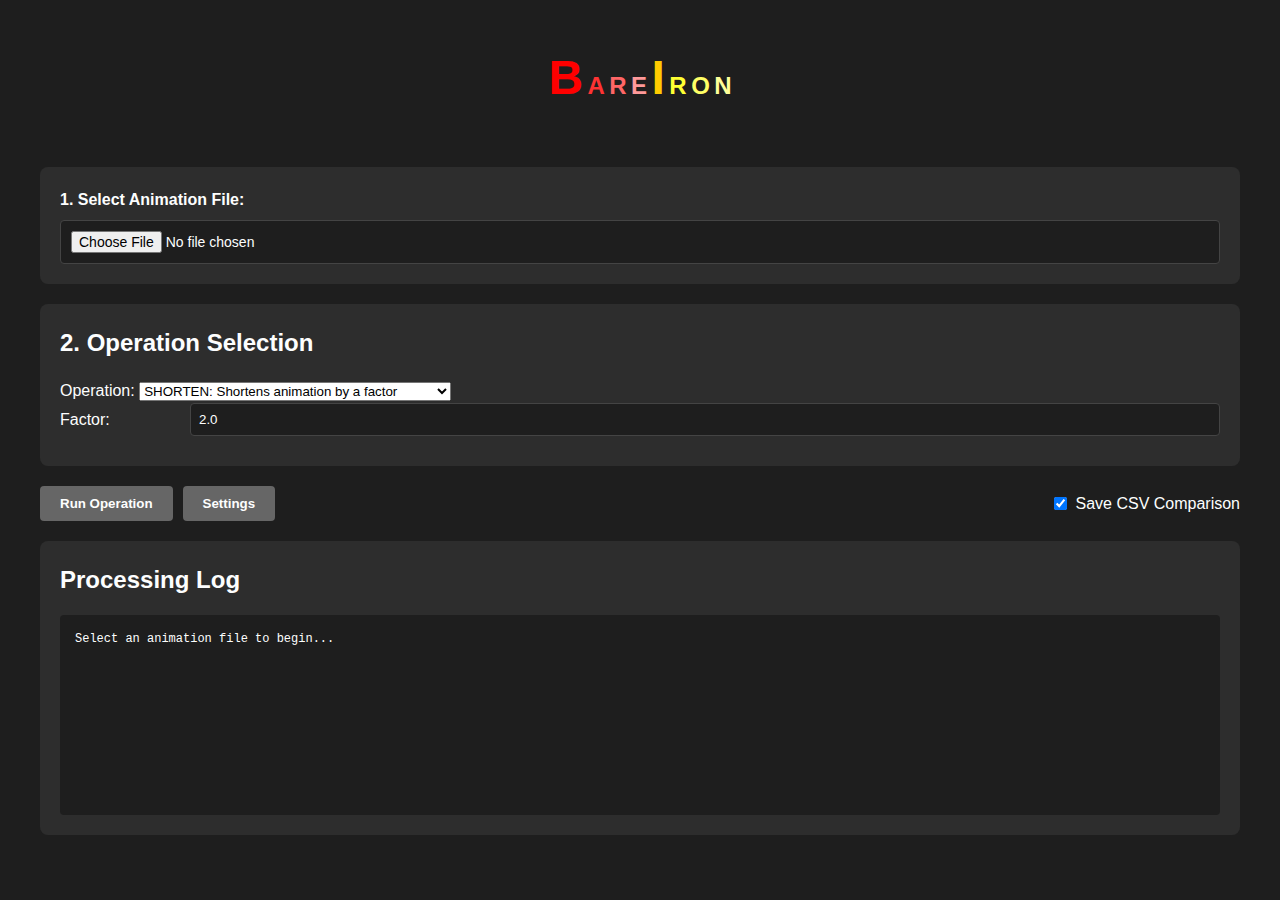
<file: index.html>
<!DOCTYPE html>
<html lang="en">
<head>
    <meta charset="UTF-8">
    <meta name="viewport" content="width=device-width, initial-scale=1.0">
    <title>Animation Modification Tool</title>
    <style>
        :root {
            --bg-charcoal: #1E1E1E;
            --bg-widget: #2D2D2D;
            --text-light: #FDFEFE;
            --primary-orange: #5E44E3;
            --primary-orange-active: #4A35B3;
            --red-button: #C0392B;
            --red-button-active: #A93226;
            --selection-blue: #3498DB;
            --success-green: #27AE60;
            --warning-orange: #F39C12;
        }

        * {
            margin: 0;
            padding: 0;
            box-sizing: border-box;
        }

        body {
            background-color: var(--bg-charcoal);
            color: var(--text-light);
            font-family: 'Helvetica', Arial, sans-serif;
            line-height: 1.6;
            padding: 20px;
        }

        .container {
            max-width: 1200px;
            margin: 0 auto;
        }

        /* Title */
        .title-container {
            text-align: center;
            margin-bottom: 30px;
            padding: 20px 0;
        }

        .title-char {
            font-family: 'Impact', sans-serif;
            font-weight: bold;
            display: inline-block;
        }

        .title-char.large {
            font-size: 48px;
        }

        .title-char.small {
            font-size: 24px;
        }

        /* File Info */
        .file-info {
            background: var(--bg-widget);
            padding: 15px;
            border-radius: 8px;
            margin-bottom: 15px;
            border-left: 4px solid var(--selection-blue);
        }

        .file-info h3 {
            margin-bottom: 10px;
            color: var(--selection-blue);
        }

        .info-grid {
            display: grid;
            grid-template-columns: repeat(auto-fit, minmax(200px, 1fr));
            gap: 10px;
        }

        .info-item {
            display: flex;
            justify-content: space-between;
            padding: 5px 0;
            border-bottom: 1px solid #444;
        }

        .info-label {
            font-weight: bold;
            color: #999;
        }

        .info-value {
            color: var(--text-light);
        }

        /* Input Groups */
        .input-group {
            background: var(--bg-widget);
            padding: 20px;
            border-radius: 8px;
            margin-bottom: 20px;
        }

        .input-group label {
            display: block;
            margin-bottom: 8px;
            font-weight: bold;
        }

        .input-group input[type="file"],
        .input-group select {
            width: 100%;
            padding: 10px;
            background: var(--bg-charcoal);
            border: 1px solid #444;
            border-radius: 4px;
            color: var(--text-light);
            font-size: 14px;
        }

        /* Controls Panel */
        .controls-panel {
            background: var(--bg-widget);
            padding: 20px;
            border-radius: 8px;
            margin-bottom: 20px;
        }

        .controls-panel h2 {
            margin-bottom: 15px;
            color: var(--text-light);
        }

        .param-row {
            display: flex;
            gap: 10px;
            margin-bottom: 10px;
            align-items: center;
        }

        .param-row label {
            min-width: 120px;
        }

        .param-row input,
        .param-row select {
            flex: 1;
            padding: 8px;
            background: var(--bg-charcoal);
            border: 1px solid #444;
            border-radius: 4px;
            color: var(--text-light);
        }

        /* Special Panels */
        .special-panel {
            background: var(--bg-widget);
            padding: 15px;
            border-radius: 8px;
            margin-bottom: 20px;
            border-left: 4px solid var(--primary-orange);
        }

        .file-pair {
            display: grid;
            grid-template-columns: 1fr 1fr;
            gap: 15px;
            margin-bottom: 15px;
        }

        .file-input {
            display: flex;
            flex-direction: column;
            gap: 5px;
        }

        .bone-list {
            max-height: 200px;
            overflow-y: auto;
            background: var(--bg-charcoal);
            padding: 10px;
            border-radius: 4px;
            margin-top: 10px;
        }

        .bone-item {
            padding: 5px;
            border-bottom: 1px solid #444;
        }

        /* Action Buttons */
        .action-buttons {
            display: flex;
            gap: 10px;
            margin-bottom: 20px;
            align-items: center;
        }

        button {
            padding: 10px 20px;
            border: none;
            border-radius: 4px;
            cursor: pointer;
            font-weight: bold;
            transition: background-color 0.3s;
        }

        .btn-primary {
            background: var(--primary-orange);
            color: var(--text-light);
        }

        .btn-primary:hover:not(:disabled) {
            background: var(--primary-orange-active);
        }

        .btn-primary:disabled {
            background: #666;
            cursor: not-allowed;
        }

        .btn-secondary {
            background: #666;
            color: var(--text-light);
        }

        .checkbox-label {
            display: flex;
            align-items: center;
            gap: 8px;
            margin-left: auto;
        }

        /* Progress Bar */
        .progress-bar {
            width: 100%;
            height: 4px;
            background: #444;
            border-radius: 2px;
            margin: 10px 0;
            overflow: hidden;
        }

        .progress-fill {
            height: 100%;
            background: var(--primary-orange);
            width: 0%;
            transition: width 0.3s ease;
        }

        /* Log Area */
        .log-area {
            background: var(--bg-widget);
            padding: 20px;
            border-radius: 8px;
        }

        .log-area h2 {
            margin-bottom: 15px;
        }

        #outputLog {
            background: var(--bg-charcoal);
            padding: 15px;
            border-radius: 4px;
            min-height: 200px;
            max-height: 400px;
            overflow-y: auto;
            font-family: 'Courier New', monospace;
            font-size: 12px;
            white-space: pre-wrap;
        }

        .log-success {
            color: var(--success-green);
        }

        .log-error {
            color: var(--red-button);
        }

        .log-warning {
            color: var(--warning-orange);
        }

        .log-info {
            color: var(--selection-blue);
        }

        /* Modal */
        .modal {
            display: none;
            position: fixed;
            top: 0;
            left: 0;
            width: 100%;
            height: 100%;
            background: rgba(0,0,0,0.8);
            z-index: 1000;
        }

        .modal-content {
            position: absolute;
            top: 50%;
            left: 50%;
            transform: translate(-50%, -50%);
            background: var(--bg-widget);
            padding: 30px;
            border-radius: 8px;
            min-width: 400px;
        }

        .setting-group {
            margin-bottom: 15px;
        }

        .modal-buttons {
            display: flex;
            gap: 10px;
            justify-content: flex-end;
            margin-top: 20px;
        }

        .note {
            font-size: 12px;
            color: #999;
            font-style: italic;
            margin-top: 10px;
        }

        .bone-controls {
            margin-bottom: 10px;
        }

        .bone-controls button {
            padding: 5px 10px;
            margin-right: 5px;
            font-size: 12px;
        }

        .splicer-frame-info {
            font-size: 11px;
            color: #999;
            margin-top: 2px;
        }
    </style>
</head>
<body>
    <div class="container">
        <!-- Gradient Title -->
        <div class="title-container">
            <span class="title-char large" style="color: #ff0000;">B</span>
            <span class="title-char small" style="color: #ff3333;">A</span>
            <span class="title-char small" style="color: #ff6666;">R</span>
            <span class="title-char small" style="color: #ff9999;">E</span>
            <span class="title-char large" style="color: #ffcc00;">I</span>
            <span class="title-char small" style="color: #ffff33;">R</span>
            <span class="title-char small" style="color: #ffff66;">O</span>
            <span class="title-char small" style="color: #ffff99;">N</span>
        </div>

        <!-- File Selection -->
        <div class="input-group">
            <label for="inputFile">1. Select Animation File:</label>
            <input type="file" id="inputFile" accept=".bytes,.txt">
        </div>

        <!-- File Information Display -->
        <div id="fileInfo" class="file-info" style="display: none;">
            <h3>📁 File Information</h3>
            <div class="info-grid">
                <div class="info-item">
                    <span class="info-label">Filename:</span>
                    <span class="info-value" id="infoFilename">-</span>
                </div>
                <div class="info-item">
                    <span class="info-label">File Size:</span>
                    <span class="info-value" id="infoSize">-</span>
                </div>
                <div class="info-item">
                    <span class="info-label">Frames:</span>
                    <span class="info-value" id="infoFrames">-</span>
                </div>
                <div class="info-item">
                    <span class="info-label">Bones:</span>
                    <span class="info-value" id="infoBones">-</span>
                </div>
                <div class="info-item">
                    <span class="info-label">Bone IDs:</span>
                    <span class="info-value" id="infoBoneIds">-</span>
                </div>
                <div class="info-item">
                    <span class="info-label">Data Size:</span>
                    <span class="info-value" id="infoDataSize">-</span>
                </div>
            </div>
        </div>

        <!-- Operation Selection -->
        <div class="controls-panel">
            <h2>2. Operation Selection</h2>
            <label for="operationSelect">Operation:</label>
            <select id="operationSelect">
                <option value="SHORTEN">SHORTEN: Shortens animation by a factor</option>
                <option value="LENGTHEN">LENGTHEN: Lengthens animation by a factor</option>
                <option value="EXTRACT_CSV">EXTRACT_CSV: Extracts animation data to CSV</option>
                <option value="SPLICER">SPLICER: Splices two animations</option>
                <option value="DASH">DASH: Applies dash effect</option>
                <option value="BIRTH_LOCATION">BIRTH_LOCATION: Birth location offset</option>
                <option value="X_DOUBLE">X_DOUBLE: Doubles X-axis values</option>
                <option value="TRIMMER">TRIMMER: Removes frame range</option>
                <option value="AXIS_ADDER">AXIS_ADDER: Adds values to axis</option>
                <option value="AXIS_SCALER">AXIS_SCALER: Scales bone coordinates</option>
            </select>

            <!-- Dynamic Parameters -->
            <div id="paramsContainer"></div>
        </div>

        <!-- Splicer Section -->
        <div id="splicerSection" class="special-panel" style="display: none;">
            <h3>SPLICER Parameters</h3>
            <div class="file-pair">
                <div class="file-input">
                    <label>File 1:</label>
                    <input type="file" id="splicerFile1" accept=".bytes,.txt">
                    <div class="splicer-frame-info" id="splicerFile1Info"></div>
                    <input type="text" id="splicerRange1" placeholder="1-10" value="1-10">
                </div>
                <div class="file-input">
                    <label>File 2:</label>
                    <input type="file" id="splicerFile2" accept=".bytes,.txt">
                    <div class="splicer-frame-info" id="splicerFile2Info"></div>
                    <input type="text" id="splicerRange2" placeholder="1-10" value="1-10">
                </div>
            </div>
            <p class="note">Files must have identical bone structures</p>
        </div>

        <!-- Bone Selection -->
        <div id="boneSelectionSection" class="special-panel" style="display: none;">
            <h3>Bone Selection</h3>
            <div class="bone-controls">
                <button id="selectAllBones" class="btn-secondary">Select All</button>
                <button id="deselectAllBones" class="btn-secondary">Deselect All</button>
            </div>
            <div id="boneList" class="bone-list"></div>
        </div>

        <!-- Action Buttons -->
        <div class="action-buttons">
            <button id="runButton" class="btn-primary" disabled>Run Operation</button>
            <button id="settingsButton" class="btn-secondary">Settings</button>
            <label class="checkbox-label">
                <input type="checkbox" id="saveCSV" checked>
                Save CSV Comparison
            </label>
        </div>

        <!-- Progress Bar -->
        <div class="progress-bar" style="display: none;" id="progressContainer">
            <div class="progress-fill" id="progressFill"></div>
        </div>

        <!-- Log Output -->
        <div class="log-area">
            <h2>Processing Log</h2>
            <pre id="outputLog">Select an animation file to begin...</pre>
        </div>
    </div>

    <!-- Settings Modal -->
    <div id="settingsModal" class="modal">
        <div class="modal-content">
            <h2>Settings</h2>
            <div class="setting-group">
                <label>Export Format:</label>
                <select id="exportExt">
                    <option value=".bytes">.bytes</option>
                    <option value=".txt">.txt</option>
                </select>
            </div>
            <div class="modal-buttons">
                <button id="saveSettings" class="btn-primary">Save</button>
                <button id="cancelSettings" class="btn-secondary">Cancel</button>
            </div>
        </div>
    </div>

    <script>
        // Bone mapping
        const BONE_MAP = {
            0: "pelvis", 1: "stomach", 2: "chest", 3: "neck", 4: "head", 5: "hair", 6: "hair1",
            7: "zero_joint_hand_l", 8: "clavicle_l", 9: "arm_l", 10: "forearm_l",
            11: "forearm_twist_l", 12: "hand_l", 13: "weapon_l", 14: "f_big1_l", 15: "f_big2_l", 16: "f_big3_l",
            17: "f_main1_l", 18: "f_main2_l", 19: "f_main3_l", 20: "f_pointer1_l", 21: "f_pointer2_l", 22: "f_pointer3_l",
            23: "scapular_l", 24: "chest_l", 25: "zero_joint_hand_r", 26: "clavicle_r", 27: "arm_r", 28: "forearm_r",
            29: "forearm_twist_r", 30: "hand_r", 31: "weapons_r", 32: "f_big1_r", 33: "f_big2_r", 34: "f_big3_r",
            35: "f_main1_r", 36: "f_main2_r", 37: "f_main3_r", 38: "f_pointer1_r", 39: "f_pointer2_r", 40: "f_pointer3_r",
            41: "scapular_r", 42: "chest_r", 43: "zero_joint_pelvis_l", 44: "thigh_l", 45: "calf_l", 46: "foot_l",
            47: "toe_l", 48: "back_l", 49: "chest_h_49", 50: "stomach_h_50",
            51: "zero_joint_pelvis_r", 52: "thigh_r", 53: "calf_r", 54: "foot_r", 55: "toe_r", 56: "back_r",
            57: "biceps_twist_l", 58: "biceps_twist_r", 59: "thigh_twist_l", 60: "thigh_twist_r",
            61: "foot_r_extra", 62: "toe_r_extra", 63: "weapon_r_extra", 64: "weapon_l_extra", 65: "root_extra",
        };

        const EXPECTED_HEADER = 457546134634734n;

        // Animation Processor
        class AnimationProcessor {
            constructor() {
                this.logElement = document.getElementById('outputLog');
            }

            log(message, type = 'info') {
                const timestamp = new Date().toLocaleTimeString();
                const styledMessage = `[${timestamp}] <span class="log-${type}">${message}</span>`;
                this.logElement.innerHTML += styledMessage + '\n';
                this.logElement.scrollTop = this.logElement.scrollHeight;
            }

            clearLog() {
                this.logElement.textContent = '';
            }

            updateProgress(percent) {
                const progressFill = document.getElementById('progressFill');
                const progressContainer = document.getElementById('progressContainer');
                
                if (percent > 0) {
                    progressContainer.style.display = 'block';
                    progressFill.style.width = percent + '%';
                } else {
                    progressContainer.style.display = 'none';
                }
            }

            formatFileSize(bytes) {
                if (bytes === 0) return '0 Bytes';
                const k = 1024;
                const sizes = ['Bytes', 'KB', 'MB', 'GB'];
                const i = Math.floor(Math.log(bytes) / Math.log(k));
                return parseFloat((bytes / Math.pow(k, i)).toFixed(2)) + ' ' + sizes[i];
            }

            // Core parsing function
            parseHeaderMetadata(dataView) {
                let offset = 0;

                // Read header
                if (dataView.byteLength < 8) return null;
                const header = dataView.getBigUint64(offset, true);
                offset += 8;

                if (header !== EXPECTED_HEADER) {
                    this.log('Warning: Unexpected file header', 'warning');
                }

                // Read garbage size
                if (dataView.byteLength < offset + 2) return null;
                const garbageSize = dataView.getInt16(offset, true);
                offset += 2;

                // Skip garbage data
                const garbageDataSize = garbageSize * 8;
                if (dataView.byteLength < offset + garbageDataSize) return null;
                offset += garbageDataSize;

                // Read frame count
                if (dataView.byteLength < offset + 4) return null;
                const framesLength = dataView.getInt32(offset, true);
                offset += 4;

                // Read bone count
                if (dataView.byteLength < offset + 4) return null;
                const boneIdsLength = dataView.getInt32(offset, true);
                offset += 4;

                // Read bone IDs
                if (dataView.byteLength < offset + boneIdsLength * 2) return null;
                const boneIds = [];
                for (let i = 0; i < boneIdsLength; i++) {
                    boneIds.push(dataView.getInt16(offset, true));
                    offset += 2;
                }

                return {
                    header,
                    framesLength,
                    boneIds,
                    boneIdsLength,
                    garbageSize,
                    dataOffset: offset,
                    totalSize: dataView.byteLength
                };
            }

            parseAnimationData(arrayBuffer, filename) {
                try {
                    const dataView = new DataView(arrayBuffer);
                    const metadata = this.parseHeaderMetadata(dataView);
                    
                    if (!metadata) {
                        this.log('✗ Error: Invalid file format or corrupted data', 'error');
                        return null;
                    }

                    this.log(`✓ File parsed successfully: ${filename}`, 'success');
                    this.log(`• Frames: ${metadata.framesLength}`, 'info');
                    this.log(`• Bones: ${metadata.boneIdsLength}`, 'info');
                    this.log(`• Bone IDs: [${metadata.boneIds.join(', ')}]`, 'info');

                    return {
                        ...metadata,
                        arrayBuffer,
                        dataView
                    };

                } catch (error) {
                    this.log(`✗ Error parsing animation data: ${error}`, 'error');
                    return null;
                }
            }

            // Float16 conversion functions
            readFloat16(dataView, offset) {
                const uint16 = dataView.getUint16(offset, true);
                return this.float16ToFloat32(uint16);
            }

            writeFloat16(dataView, offset, value) {
                const uint16 = this.float32ToFloat16(value);
                dataView.setUint16(offset, uint16, true);
            }

            float16ToFloat32(uint16) {
                const sign = (uint16 & 0x8000) ? -1 : 1;
                const exponent = (uint16 & 0x7C00) >> 10;
                const fraction = uint16 & 0x03FF;

                if (exponent === 0) {
                    return sign * Math.pow(2, -14) * (fraction / 1024);
                } else if (exponent === 0x1F) {
                    return fraction ? NaN : sign * Infinity;
                }

                return sign * Math.pow(2, exponent - 15) * (1 + fraction / 1024);
            }

            float32ToFloat16(value) {
                const float32 = new Float32Array([value]);
                const uint32 = new Uint32Array(float32.buffer)[0];
                
                const sign = (uint32 >> 31) & 0x1;
                let exponent = ((uint32 >> 23) & 0xFF) - 127;
                const fraction = (uint32 >> 13) & 0x3FF;

                // Handle edge cases
                if (exponent > 15) {
                    return (sign << 15) | 0x7C00; // Infinity
                }
                if (exponent < -14) {
                    return (sign << 15); // Zero (subnormal becomes zero)
                }

                exponent += 15;
                return (sign << 15) | (exponent << 10) | fraction;
            }

            // Process bone data with modifier
            processBoneData(boneData, modifier = null) {
                if (boneData.length < 12) return null;

                const posX = this.readFloat16(boneData, 0);
                const posY = this.readFloat16(boneData, 2);
                const posZ = this.readFloat16(boneData, 4);

                let newPos = [posX, posY, posZ];
                if (modifier) {
                    newPos = modifier(newPos);
                }

                const newBuffer = new ArrayBuffer(12);
                const newView = new DataView(newBuffer);
                
                this.writeFloat16(newView, 0, newPos[0]);
                this.writeFloat16(newView, 2, newPos[1]);
                this.writeFloat16(newView, 4, newPos[2]);
                
                // Copy rotation data unchanged
                for (let i = 6; i < 12; i++) {
                    newView.setUint8(i, boneData.getUint8(i));
                }

                return newBuffer;
            }

            // Operation implementations
            shortenAnimation(animationData, factorN, factorD) {
                const { framesLength, boneIds, dataView, dataOffset } = animationData;
                const boneCount = boneIds.length;
                const frameSize = boneCount * 12;
                
                let newFramesLength = 0;
                const outputChunks = [];

                this.log(`Shortening: keep ${factorD} of every ${factorN} frames`, 'info');

                for (let frameId = 0; frameId < framesLength; frameId++) {
                    const keepFrame = ((frameId % factorN) < factorD);
                    
                    if (keepFrame) {
                        const frameOffset = dataOffset + (frameId * frameSize);
                        const frameData = dataView.buffer.slice(frameOffset, frameOffset + frameSize);
                        outputChunks.push(frameData);
                        newFramesLength++;
                    }

                    // Update progress
                    if (frameId % 10 === 0) {
                        const progress = (frameId / framesLength) * 80;
                        this.updateProgress(10 + progress);
                    }
                }

                this.updateProgress(90);
                return { newFramesLength, data: this.concatArrayBuffers(outputChunks) };
            }

            lengthenAnimation(animationData, factor) {
                const { framesLength, boneIds, dataView, dataOffset } = animationData;
                const boneCount = boneIds.length;
                const frameSize = boneCount * 12;
                
                const outputChunks = [];

                this.log(`Lengthening: duplicate each frame ${factor} times`, 'info');

                for (let frameId = 0; frameId < framesLength; frameId++) {
                    const frameOffset = dataOffset + (frameId * frameSize);
                    const frameData = dataView.buffer.slice(frameOffset, frameOffset + frameSize);
                    
                    for (let i = 0; i < factor; i++) {
                        outputChunks.push(frameData);
                    }

                    // Update progress
                    if (frameId % 10 === 0) {
                        const progress = (frameId / framesLength) * 80;
                        this.updateProgress(10 + progress);
                    }
                }

                this.updateProgress(90);
                return { newFramesLength: framesLength * factor, data: this.concatArrayBuffers(outputChunks) };
            }

            xDoubleAnimation(animationData) {
                const { framesLength, boneIds, dataView, dataOffset } = animationData;
                const boneCount = boneIds.length;
                const frameSize = boneCount * 12;
                
                const outputChunks = [];

                this.log('Doubling X coordinates for all bones', 'info');

                for (let frameId = 0; frameId < framesLength; frameId++) {
                    const frameOffset = dataOffset + (frameId * frameSize);
                    const frameBuffer = new ArrayBuffer(frameSize);
                    const frameView = new DataView(frameBuffer);

                    for (let boneIdx = 0; boneIdx < boneCount; boneIdx++) {
                        const boneOffset = frameOffset + (boneIdx * 12);
                        
                        // Double X coordinate
                        const posX = this.readFloat16(dataView, boneOffset) * 2;
                        const posY = this.readFloat16(dataView, boneOffset + 2);
                        const posZ = this.readFloat16(dataView, boneOffset + 4);

                        const boneViewOffset = boneIdx * 12;
                        this.writeFloat16(frameView, boneViewOffset, posX);
                        this.writeFloat16(frameView, boneViewOffset + 2, posY);
                        this.writeFloat16(frameView, boneViewOffset + 4, posZ);

                        // Copy rotation data
                        for (let i = 6; i < 12; i++) {
                            frameView.setUint8(boneViewOffset + i, dataView.getUint8(boneOffset + i));
                        }
                    }

                    outputChunks.push(frameBuffer);

                    // Update progress
                    if (frameId % 10 === 0) {
                        const progress = (frameId / framesLength) * 80;
                        this.updateProgress(10 + progress);
                    }
                }

                this.updateProgress(90);
                return { newFramesLength: framesLength, data: this.concatArrayBuffers(outputChunks) };
            }

            dashAnimation(animationData, offsetFactor, directionSign) {
                const { framesLength, boneIds, dataView, dataOffset } = animationData;
                const boneCount = boneIds.length;
                const frameSize = boneCount * 12;
                const maxFrameIndex = framesLength - 1;
                
                const outputChunks = [];
                const pelvisIndex = boneIds.indexOf(0);

                this.log(`Applying dash: offset=${offsetFactor}, direction=${directionSign > 0 ? 'Towards' : 'Away'}`, 'info');

                for (let frameId = 0; frameId < framesLength; frameId++) {
                    const currentOffset = (maxFrameIndex - frameId) * offsetFactor * directionSign;
                    const frameOffset = dataOffset + (frameId * frameSize);
                    const frameBuffer = new ArrayBuffer(frameSize);
                    const frameView = new DataView(frameBuffer);

                    for (let boneIdx = 0; boneIdx < boneCount; boneIdx++) {
                        const boneOffset = frameOffset + (boneIdx * 12);
                        let posX = this.readFloat16(dataView, boneOffset);
                        let posY = this.readFloat16(dataView, boneOffset + 2);
                        let posZ = this.readFloat16(dataView, boneOffset + 4);

                        // Apply offset only to pelvis (bone ID 0)
                        if (boneIds[boneIdx] === 0) {
                            posX += currentOffset;
                        }

                        const boneViewOffset = boneIdx * 12;
                        this.writeFloat16(frameView, boneViewOffset, posX);
                        this.writeFloat16(frameView, boneViewOffset + 2, posY);
                        this.writeFloat16(frameView, boneViewOffset + 4, posZ);

                        // Copy rotation data
                        for (let i = 6; i < 12; i++) {
                            frameView.setUint8(boneViewOffset + i, dataView.getUint8(boneOffset + i));
                        }
                    }

                    outputChunks.push(frameBuffer);

                    // Update progress
                    if (frameId % 10 === 0) {
                        const progress = (frameId / framesLength) * 80;
                        this.updateProgress(10 + progress);
                    }
                }

                this.updateProgress(90);
                return { newFramesLength: framesLength, data: this.concatArrayBuffers(outputChunks) };
            }

            birthLocationAnimation(animationData, totalOffset, directionSign) {
                const { framesLength, boneIds, dataView, dataOffset } = animationData;
                const boneCount = boneIds.length;
                const frameSize = boneCount * 12;
                const RAMP_UP_DURATION = 30;
                const effectiveRampFrames = Math.min(RAMP_UP_DURATION, framesLength);
                const lerpDivisor = effectiveRampFrames > 1 ? effectiveRampFrames - 1 : 1;
                const finalSignedOffset = totalOffset * directionSign;
                
                // Get initial pelvis X
                const pelvisIndex = boneIds.indexOf(0);
                const initialPelvisX = pelvisIndex >= 0 ? 
                    this.readFloat16(dataView, dataOffset + (pelvisIndex * 12)) : 0;

                const outputChunks = [];

                this.log(`Birth location: total offset=${totalOffset}, direction=${directionSign > 0 ? 'Towards' : 'Away'}`, 'info');

                for (let frameId = 0; frameId < framesLength; frameId++) {
                    let currentOffset = 0.0;
                    if (frameId < effectiveRampFrames) {
                        const t = frameId / lerpDivisor;
                        currentOffset = finalSignedOffset * t;
                    } else {
                        currentOffset = finalSignedOffset;
                    }

                    const frameOffset = dataOffset + (frameId * frameSize);
                    const frameBuffer = new ArrayBuffer(frameSize);
                    const frameView = new DataView(frameBuffer);

                    for (let boneIdx = 0; boneIdx < boneCount; boneIdx++) {
                        const boneOffset = frameOffset + (boneIdx * 12);
                        let posX = this.readFloat16(dataView, boneOffset);
                        let posY = this.readFloat16(dataView, boneOffset + 2);
                        let posZ = this.readFloat16(dataView, boneOffset + 4);

                        // Apply to pelvis only
                        if (boneIds[boneIdx] === 0) {
                            posX = initialPelvisX + currentOffset;
                        }

                        const boneViewOffset = boneIdx * 12;
                        this.writeFloat16(frameView, boneViewOffset, posX);
                        this.writeFloat16(frameView, boneViewOffset + 2, posY);
                        this.writeFloat16(frameView, boneViewOffset + 4, posZ);

                        // Copy rotation data
                        for (let i = 6; i < 12; i++) {
                            frameView.setUint8(boneViewOffset + i, dataView.getUint8(boneOffset + i));
                        }
                    }

                    outputChunks.push(frameBuffer);

                    // Update progress
                    if (frameId % 10 === 0) {
                        const progress = (frameId / framesLength) * 80;
                        this.updateProgress(10 + progress);
                    }
                }

                this.updateProgress(90);
                return { newFramesLength: framesLength, data: this.concatArrayBuffers(outputChunks) };
            }

            trimmerAnimation(animationData, startFrame, endFrame) {
                const { framesLength, boneIds, dataView, dataOffset } = animationData;
                const boneCount = boneIds.length;
                const frameSize = boneCount * 12;
                
                let newFramesLength = 0;
                const outputChunks = [];

                this.log(`Trimming: removing frames ${startFrame + 1} to ${endFrame + 1}`, 'info');

                for (let frameId = 0; frameId < framesLength; frameId++) {
                    if (frameId >= startFrame && frameId <= endFrame) {
                        continue;
                    }

                    const frameOffset = dataOffset + (frameId * frameSize);
                    const frameData = dataView.buffer.slice(frameOffset, frameOffset + frameSize);
                    outputChunks.push(frameData);
                    newFramesLength++;

                    // Update progress
                    if (frameId % 10 === 0) {
                        const progress = (frameId / framesLength) * 80;
                        this.updateProgress(10 + progress);
                    }
                }

                this.updateProgress(90);
                return { newFramesLength, data: this.concatArrayBuffers(outputChunks) };
            }

            axisAdderAnimation(animationData, xOffset, yOffset, zOffset, boneId) {
                const { framesLength, boneIds, dataView, dataOffset } = animationData;
                const boneCount = boneIds.length;
                const frameSize = boneCount * 12;
                
                const outputChunks = [];

                this.log(`Axis adder: X=${xOffset}, Y=${yOffset}, Z=${zOffset}, Bone=${boneId}`, 'info');

                for (let frameId = 0; frameId < framesLength; frameId++) {
                    const frameOffset = dataOffset + (frameId * frameSize);
                    const frameBuffer = new ArrayBuffer(frameSize);
                    const frameView = new DataView(frameBuffer);

                    for (let boneIdx = 0; boneIdx < boneCount; boneIdx++) {
                        const boneOffset = frameOffset + (boneIdx * 12);
                        let posX = this.readFloat16(dataView, boneOffset);
                        let posY = this.readFloat16(dataView, boneOffset + 2);
                        let posZ = this.readFloat16(dataView, boneOffset + 4);

                        // Apply if bone matches or if boneId is -1 (all bones)
                        if (boneId === -1 || boneIds[boneIdx] === parseInt(boneId)) {
                            posX += parseFloat(xOffset);
                            posY += parseFloat(yOffset);
                            posZ += parseFloat(zOffset);
                        }

                        const boneViewOffset = boneIdx * 12;
                        this.writeFloat16(frameView, boneViewOffset, posX);
                        this.writeFloat16(frameView, boneViewOffset + 2, posY);
                        this.writeFloat16(frameView, boneViewOffset + 4, posZ);

                        // Copy rotation data
                        for (let i = 6; i < 12; i++) {
                            frameView.setUint8(boneViewOffset + i, dataView.getUint8(boneOffset + i));
                        }
                    }

                    outputChunks.push(frameBuffer);

                    // Update progress
                    if (frameId % 10 === 0) {
                        const progress = (frameId / framesLength) * 80;
                        this.updateProgress(10 + progress);
                    }
                }

                this.updateProgress(90);
                return { newFramesLength: framesLength, data: this.concatArrayBuffers(outputChunks) };
            }

            axisScalerAnimation(animationData, scaleFactor, targetBoneIds) {
                const { framesLength, boneIds, dataView, dataOffset } = animationData;
                const boneCount = boneIds.length;
                const frameSize = boneCount * 12;
                const PROGRESSIVE_FRAMES = 10;
                const progressiveFrames = Math.min(PROGRESSIVE_FRAMES, framesLength);
                
                // Calculate progressive scale factors
                const progressiveFactors = [];
                for (let frameIdx = 0; frameIdx < framesLength; frameIdx++) {
                    if (frameIdx < progressiveFrames && progressiveFrames > 1) {
                        const t = frameIdx / (progressiveFrames - 1);
                        progressiveFactors.push(1.0 + (scaleFactor - 1.0) * t);
                    } else {
                        progressiveFactors.push(scaleFactor);
                    }
                }

                const outputChunks = [];

                this.log(`Axis scaler: factor=${scaleFactor}, bones=${targetBoneIds.length > 0 ? targetBoneIds.join(',') : 'all'}`, 'info');

                for (let frameId = 0; frameId < framesLength; frameId++) {
                    const currentScale = progressiveFactors[frameId];
                    const frameOffset = dataOffset + (frameId * frameSize);
                    const frameBuffer = new ArrayBuffer(frameSize);
                    const frameView = new DataView(frameBuffer);

                    for (let boneIdx = 0; boneIdx < boneCount; boneIdx++) {
                        const boneOffset = frameOffset + (boneIdx * 12);
                        let posX = this.readFloat16(dataView, boneOffset);
                        let posY = this.readFloat16(dataView, boneOffset + 2);
                        let posZ = this.readFloat16(dataView, boneOffset + 4);

                        // Apply scaling if bone is in target list or if list is empty (all bones)
                        if (targetBoneIds.length === 0 || targetBoneIds.includes(boneIds[boneIdx])) {
                            posX *= currentScale;
                            posY *= currentScale;
                            posZ *= currentScale;
                        }

                        const boneViewOffset = boneIdx * 12;
                        this.writeFloat16(frameView, boneViewOffset, posX);
                        this.writeFloat16(frameView, boneViewOffset + 2, posY);
                        this.writeFloat16(frameView, boneViewOffset + 4, posZ);

                        // Copy rotation data
                        for (let i = 6; i < 12; i++) {
                            frameView.setUint8(boneViewOffset + i, dataView.getUint8(boneOffset + i));
                        }
                    }

                    outputChunks.push(frameBuffer);

                    // Update progress
                    if (frameId % 10 === 0) {
                        const progress = (frameId / framesLength) * 80;
                        this.updateProgress(10 + progress);
                    }
                }

                this.updateProgress(90);
                return { newFramesLength: framesLength, data: this.concatArrayBuffers(outputChunks) };
            }

            async splicerAnimation(file1Data, file2Data, range1Str, range2Str) {
                this.log('Starting SPLICER operation...', 'info');
                this.updateProgress(10);

                // Parse both files
                const anim1 = this.parseAnimationData(file1Data, 'File 1');
                const anim2 = this.parseAnimationData(file2Data, 'File 2');
                
                if (!anim1 || !anim2) {
                    this.log('✗ Error: Could not parse one or both files', 'error');
                    return null;
                }

                // Check bone structure compatibility
                const boneSet1 = new Set(anim1.boneIds);
                const boneSet2 = new Set(anim2.boneIds);
                
                if (boneSet1.size !== boneSet2.size || ![...boneSet1].every(bone => boneSet2.has(bone))) {
                    this.log('✗ Error: Bone structures do not match', 'error');
                    this.log(`File 1 bones: [${anim1.boneIds.join(', ')}]`, 'error');
                    this.log(`File 2 bones: [${anim2.boneIds.join(', ')}]`, 'error');
                    return null;
                }

                // Parse ranges
                const [start1, end1] = range1Str.split('-').map(x => parseInt(x) - 1);
                const [start2, end2] = range2Str.split('-').map(x => parseInt(x) - 1);

                if (start1 < 0 || end1 >= anim1.framesLength || start1 > end1) {
                    this.log(`✗ Error: Invalid range for File 1: ${range1Str}`, 'error');
                    return null;
                }
                if (start2 < 0 || end2 >= anim2.framesLength || start2 > end2) {
                    this.log(`✗ Error: Invalid range for File 2: ${range2Str}`, 'error');
                    return null;
                }

                const boneCount = anim1.boneIds.length;
                const frameSize = boneCount * 12;
                const numFrames1 = end1 - start1 + 1;
                const numFrames2 = end2 - start2 + 1;
                const totalFrames = numFrames1 + numFrames2;

                this.log(`Splicing ${numFrames1} frames from File 1 and ${numFrames2} frames from File 2`, 'info');
                this.updateProgress(30);

                // Extract frames from File 1
                const frames1 = [];
                for (let frame = start1; frame <= end1; frame++) {
                    const offset = anim1.dataOffset + (frame * frameSize);
                    frames1.push(anim1.dataView.buffer.slice(offset, offset + frameSize));
                }

                this.updateProgress(60);

                // Extract frames from File 2 (handle bone order differences)
                const frames2 = [];
                const boneOrderDifferent = JSON.stringify(anim1.boneIds) !== JSON.stringify(anim2.boneIds);
                
                if (boneOrderDifferent) {
                    this.log('Note: Bone orders differ, reordering File 2 data', 'warning');
                    // Create mapping from file2 to file1 bone order
                    const boneMapping = anim1.boneIds.map(boneId => anim2.boneIds.indexOf(boneId));
                    
                    for (let frame = start2; frame <= end2; frame++) {
                        const frameBuffer = new ArrayBuffer(frameSize);
                        const frameView = new DataView(frameBuffer);
                        const sourceOffset = anim2.dataOffset + (frame * frameSize);

                        for (let targetIdx = 0; targetIdx < boneCount; targetIdx++) {
                            const sourceIdx = boneMapping[targetIdx];
                            const sourceBoneOffset = sourceOffset + (sourceIdx * 12);
                            const targetBoneOffset = targetIdx * 12;

                            // Copy position and rotation data
                            for (let i = 0; i < 12; i++) {
                                frameView.setUint8(targetBoneOffset + i, anim2.dataView.getUint8(sourceBoneOffset + i));
                            }
                        }
                        frames2.push(frameBuffer);
                    }
                } else {
                    // Same bone order, direct copy
                    for (let frame = start2; frame <= end2; frame++) {
                        const offset = anim2.dataOffset + (frame * frameSize);
                        frames2.push(anim2.dataView.buffer.slice(offset, offset + frameSize));
                    }
                }

                this.updateProgress(90);

                // Combine frames
                const splicedData = this.concatArrayBuffers([...frames1, ...frames2]);

                return {
                    metadata: anim1,
                    newFramesLength: totalFrames,
                    data: splicedData,
                    tag: `SPLICER_${numFrames1}_${numFrames2}`
                };
            }

            // Extract CSV data
            extractCSV(animationData) {
                const { framesLength, boneIds, dataView, dataOffset } = animationData;
                const csvRows = [['frame', 'bone_id', 'bone_name', 'pos_x', 'pos_y', 'pos_z']];

                this.log('Extracting CSV data...', 'info');
                this.updateProgress(10);

                for (let frame = 0; frame < framesLength; frame++) {
                    for (let boneIdx = 0; boneIdx < boneIds.length; boneIdx++) {
                        const boneOffset = dataOffset + (frame * boneIds.length * 12) + (boneIdx * 12);
                        const posX = this.readFloat16(dataView, boneOffset);
                        const posY = this.readFloat16(dataView, boneOffset + 2);
                        const posZ = this.readFloat16(dataView, boneOffset + 4);
                        
                        const boneId = boneIds[boneIdx];
                        const boneName = BONE_MAP[boneId] || `Bone_${boneId}`;
                        
                        csvRows.push([
                            frame + 1,
                            boneId,
                            boneName,
                            posX.toFixed(6),
                            posY.toFixed(6),
                            posZ.toFixed(6)
                        ]);
                    }

                    // Update progress
                    if (frame % 10 === 0) {
                        const progress = 10 + (frame / framesLength * 80);
                        this.updateProgress(progress);
                    }
                }

                this.updateProgress(100);
                this.log(`✓ CSV extraction complete: ${csvRows.length - 1} data rows`, 'success');
                return csvRows;
            }

            // Reconstruct binary file with new frame data
            reconstructBinary(metadata, newFramesLength, frameData) {
                const { dataView, dataOffset, garbageSize } = metadata;
                const headerSize = dataOffset;
                
                // Create new buffer
                const newBuffer = new ArrayBuffer(headerSize + frameData.byteLength);
                const newView = new DataView(newBuffer);

                // Copy original header
                for (let i = 0; i < headerSize; i++) {
                    newView.setUint8(i, dataView.getUint8(i));
                }

                // Update frame count in header (at position after garbage data)
                const framesLengthPosition = 8 + 2 + (garbageSize * 8);
                newView.setInt32(framesLengthPosition, newFramesLength, true);

                // Copy new frame data
                const frameBytes = new Uint8Array(frameData);
                const newBytes = new Uint8Array(newBuffer);
                newBytes.set(frameBytes, headerSize);

                return newBuffer;
            }

            // Utility function to concatenate ArrayBuffers
            concatArrayBuffers(buffers) {
                const totalLength = buffers.reduce((sum, buffer) => sum + buffer.byteLength, 0);
                const result = new Uint8Array(totalLength);
                let offset = 0;
                
                for (const buffer of buffers) {
                    result.set(new Uint8Array(buffer), offset);
                    offset += buffer.byteLength;
                }
                
                return result.buffer;
            }

            // Download file
            downloadFile(data, filename, contentType) {
                try {
                    const blob = new Blob([data], { type: contentType });
                    const url = URL.createObjectURL(blob);
                    const a = document.createElement('a');
                    a.href = url;
                    a.download = filename;
                    document.body.appendChild(a);
                    a.click();
                    document.body.removeChild(a);
                    URL.revokeObjectURL(url);
                    
                    this.log(`✓ Download started: ${filename}`, 'success');
                    return true;
                } catch (error) {
                    this.log(`✗ Download failed: ${error}`, 'error');
                    return false;
                }
            }
        }

        // UI Controller
        class UIController {
            constructor() {
                this.processor = new AnimationProcessor();
                this.currentFile = null;
                this.currentAnimationData = null;
                this.splicerFiles = { file1: null, file2: null };
                this.initEventListeners();
                this.updateParametersUI();
            }

            initEventListeners() {
                // File input
                document.getElementById('inputFile').addEventListener('change', (e) => {
                    this.handleFileSelect(e);
                });

                // Operation selection
                document.getElementById('operationSelect').addEventListener('change', () => {
                    this.updateParametersUI();
                });

                // Run button
                document.getElementById('runButton').addEventListener('click', () => {
                    this.runOperation();
                });

                // Settings
                document.getElementById('settingsButton').addEventListener('click', () => {
                    this.showSettings();
                });

                document.getElementById('saveSettings').addEventListener('click', () => {
                    this.saveSettings();
                });

                document.getElementById('cancelSettings').addEventListener('click', () => {
                    this.hideSettings();
                });

                // Bone selection
                document.getElementById('selectAllBones').addEventListener('click', () => {
                    this.toggleAllBones(true);
                });

                document.getElementById('deselectAllBones').addEventListener('click', () => {
                    this.toggleAllBones(false);
                });

                // Splicer file inputs
                document.getElementById('splicerFile1').addEventListener('change', (e) => {
                    this.handleSplicerFileSelect(e, 'file1');
                });

                document.getElementById('splicerFile2').addEventListener('change', (e) => {
                    this.handleSplicerFileSelect(e, 'file2');
                });
            }

            async handleFileSelect(event) {
                const file = event.target.files[0];
                if (file) {
                    this.currentFile = file;
                    this.processor.log(`📁 File selected: ${file.name}`, 'info');
                    
                    try {
                        const arrayBuffer = await file.arrayBuffer();
                        this.currentAnimationData = this.processor.parseAnimationData(arrayBuffer, file.name);
                        
                        if (this.currentAnimationData) {
                            this.displayFileInfo(file, this.currentAnimationData);
                            document.getElementById('runButton').disabled = false;
                            this.updateBoneList();
                        } else {
                            document.getElementById('runButton').disabled = true;
                        }
                    } catch (error) {
                        this.processor.log(`✗ Error reading file: ${error}`, 'error');
                        document.getElementById('runButton').disabled = true;
                    }
                }
            }

            async handleSplicerFileSelect(event, fileKey) {
                const file = event.target.files[0];
                if (file) {
                    try {
                        const arrayBuffer = await file.arrayBuffer();
                        const animationData = this.processor.parseAnimationData(arrayBuffer, file.name);
                        
                        if (animationData) {
                            this.splicerFiles[fileKey] = { file, animationData };
                            const infoElement = document.getElementById(`splicerFile${fileKey.replace('file', '')}Info`);
                            infoElement.textContent = `${animationData.framesLength} frames, ${animationData.boneIdsLength} bones`;
                            
                            // Enable run button if both files are loaded
                            if (this.splicerFiles.file1 && this.splicerFiles.file2) {
                                document.getElementById('runButton').disabled = false;
                            }
                        }
                    } catch (error) {
                        this.processor.log(`✗ Error reading splicer file ${fileKey}: ${error}`, 'error');
                    }
                }
            }

            displayFileInfo(file, animationData) {
                const fileInfo = document.getElementById('fileInfo');
                fileInfo.style.display = 'block';

                document.getElementById('infoFilename').textContent = file.name;
                document.getElementById('infoSize').textContent = this.processor.formatFileSize(file.size);
                document.getElementById('infoFrames').textContent = animationData.framesLength;
                document.getElementById('infoBones').textContent = animationData.boneIdsLength;
                document.getElementById('infoBoneIds').textContent = animationData.boneIds.join(', ');
                document.getElementById('infoDataSize').textContent = this.processor.formatFileSize(
                    animationData.totalSize - animationData.dataOffset
                );
            }

            updateParametersUI() {
                const operation = document.getElementById('operationSelect').value;
                const container = document.getElementById('paramsContainer');
                const splicerSection = document.getElementById('splicerSection');
                const boneSection = document.getElementById('boneSelectionSection');

                container.innerHTML = '';
                splicerSection.style.display = 'none';
                boneSection.style.display = 'none';

                switch (operation) {
                    case 'SHORTEN':
                    case 'LENGTHEN':
                        this.createParamRow(container, 'factor', 'Factor:', '2.0');
                        break;
                    case 'DASH':
                        this.createDashUI(container);
                        break;
                    case 'BIRTH_LOCATION':
                        this.createParamRow(container, 'total_offset', 'Total X Offset:', '200.0');
                        this.createDropdownRow(container, 'direction', 'Direction:', ['Towards', 'Away']);
                        break;
                    case 'SPLICER':
                        splicerSection.style.display = 'block';
                        document.getElementById('runButton').disabled = !(this.splicerFiles.file1 && this.splicerFiles.file2);
                        break;
                    case 'TRIMMER':
                        const frameCount = this.currentAnimationData ? this.currentAnimationData.framesLength : '?';
                        this.createParamRow(container, 'range', `Remove frames (1-${frameCount}):`, '1-10');
                        break;
                    case 'AXIS_ADDER':
                        this.createParamRow(container, 'x_offset', 'X Offset:', '0.0');
                        this.createParamRow(container, 'y_offset', 'Y Offset:', '0.0');
                        this.createParamRow(container, 'z_offset', 'Z Offset:', '0.0');
                        this.createParamRow(container, 'bone_id', 'Bone ID (-1 for all):', '-1');
                        break;
                    case 'AXIS_SCALER':
                        this.createParamRow(container, 'scale_factor', 'Scale Factor:', '1.5');
                        boneSection.style.display = 'block';
                        break;
                }
            }

            createDashUI(container) {
                // Dash type selection
                const typeRow = document.createElement('div');
                typeRow.className = 'param-row';
                typeRow.innerHTML = `
                    <label>Dash Type:</label>
                    <select id="param_dash_type">
                        <option value="Towards">Towards</option>
                        <option value="Away">Away</option>
                        <option value="Split Dash">Split Dash</option>
                    </select>
                `;
                container.appendChild(typeRow);

                // Dash parameters (will be updated based on type)
                this.dashParamsContainer = document.createElement('div');
                container.appendChild(this.dashParamsContainer);

                // Event listener for dash type changes
                document.getElementById('param_dash_type').addEventListener('change', () => {
                    this.updateDashParamsUI();
                });

                this.updateDashParamsUI();
            }

            updateDashParamsUI() {
                const dashType = document.getElementById('param_dash_type').value;
                this.dashParamsContainer.innerHTML = '';

                if (dashType === 'Split Dash') {
                    this.createParamRow(this.dashParamsContainer, 'order', 'First Dash:', 'Towards');
                    this.createParamRow(this.dashParamsContainer, 'phase1_frames', 'Phase 1 Frames:', '30');
                    this.createParamRow(this.dashParamsContainer, 'p1_offset', 'Phase 1 Offset:', '10.0');
                    this.createParamRow(this.dashParamsContainer, 'p2_offset', 'Phase 2 Offset:', '5.0');
                } else {
                    this.createParamRow(this.dashParamsContainer, 'offset_factor', 'Offset Factor:', '10.0');
                }
            }

            createParamRow(container, id, label, placeholder) {
                const row = document.createElement('div');
                row.className = 'param-row';
                
                const labelEl = document.createElement('label');
                labelEl.textContent = label;
                
                const input = document.createElement('input');
                input.type = 'text';
                input.id = `param_${id}`;
                input.placeholder = placeholder;
                input.value = placeholder;
                
                row.appendChild(labelEl);
                row.appendChild(input);
                container.appendChild(row);
            }

            createDropdownRow(container, id, label, options) {
                const row = document.createElement('div');
                row.className = 'param-row';
                
                const labelEl = document.createElement('label');
                labelEl.textContent = label;
                
                const select = document.createElement('select');
                select.id = `param_${id}`;
                options.forEach(option => {
                    const optionEl = document.createElement('option');
                    optionEl.value = option;
                    optionEl.textContent = option;
                    select.appendChild(optionEl);
                });
                
                row.appendChild(labelEl);
                row.appendChild(select);
                container.appendChild(row);
            }

            updateBoneList() {
                if (!this.currentAnimationData) return;

                const boneList = document.getElementById('boneList');
                boneList.innerHTML = '';
                
                this.currentAnimationData.boneIds.forEach(boneId => {
                    const boneItem = document.createElement('div');
                    boneItem.className = 'bone-item';
                    
                    const checkbox = document.createElement('input');
                    checkbox.type = 'checkbox';
                    checkbox.value = boneId;
                    checkbox.checked = true;
                    checkbox.id = `bone_${boneId}`;
                    
                    const label = document.createElement('label');
                    label.htmlFor = `bone_${boneId}`;
                    label.textContent = `${boneId}: ${BONE_MAP[boneId] || 'Unknown'}`;
                    label.style.marginLeft = '8px';
                    
                    boneItem.appendChild(checkbox);
                    boneItem.appendChild(label);
                    boneList.appendChild(boneItem);
                });
            }

            toggleAllBones(select) {
                const checkboxes = document.querySelectorAll('#boneList input[type="checkbox"]');
                checkboxes.forEach(checkbox => {
                    checkbox.checked = select;
                });
            }

            getSelectedBones() {
                const checkboxes = document.querySelectorAll('#boneList input[type="checkbox"]:checked');
                return Array.from(checkboxes).map(cb => parseInt(cb.value));
            }

            getOperationParams() {
                const operation = document.getElementById('operationSelect').value;
                const params = { operation };
                
                // Get dynamic parameters
                const paramInputs = document.querySelectorAll('#paramsContainer input, #paramsContainer select');
                paramInputs.forEach(input => {
                    const paramName = input.id.replace('param_', '');
                    params[paramName] = input.value;
                });

                // Get splicer parameters if applicable
                if (operation === 'SPLICER') {
                    params.range1 = document.getElementById('splicerRange1').value;
                    params.range2 = document.getElementById('splicerRange2').value;
                }

                return params;
            }

            getDecimationParams(floatFactor) {
                if (floatFactor < 1.0) {
                    this.processor.log('Warning: Factor must be 1.0 or greater. Using 1.0.', 'warning');
                    floatFactor = 1.0;
                }
                
                const inverseRatio = 1.0 / floatFactor;
                const numeratorInv = Math.round(inverseRatio * 10);
                const denominatorInv = 10;

                const commonInv = this.gcd(numeratorInv, denominatorInv);
                const factorD = numeratorInv / commonInv;
                const factorN = denominatorInv / commonInv;

                this.processor.log(`Decimation ratio: ${floatFactor} -> Keep ${factorD} frames out of every ${factorN}`, 'info');
                return { factorN, factorD };
            }

            gcd(a, b) {
                return b === 0 ? a : this.gcd(b, a % b);
            }

            async runOperation() {
                const operation = document.getElementById('operationSelect').value;
                
                if (operation === 'SPLICER') {
                    await this.runSplicerOperation();
                    return;
                }

                if (!this.currentFile || !this.currentAnimationData) {
                    this.processor.log('✗ Error: Please select a valid animation file first.', 'error');
                    return;
                }

                this.processor.clearLog();
                this.processor.log('🚀 Starting operation...', 'info');
                this.processor.updateProgress(5);

                try {
                    const params = this.getOperationParams();
                    const exportExt = document.getElementById('exportExt').value;
                    const saveCSV = document.getElementById('saveCSV').checked;

                    let result;
                    let outputTag;

                    switch (params.operation) {
                        case 'SHORTEN': {
                            const factor = parseFloat(params.factor);
                            const { factorN, factorD } = this.getDecimationParams(factor);
                            result = this.processor.shortenAnimation(this.currentAnimationData, factorN, factorD);
                            outputTag = `SHORTEN_x${factor.toFixed(1).replace('.', '_')}`;
                            break;
                        }
                        case 'LENGTHEN': {
                            const factor = parseInt(params.factor);
                            result = this.processor.lengthenAnimation(this.currentAnimationData, factor);
                            outputTag = `LENGTHEN_x${factor}`;
                            break;
                        }
                        case 'X_DOUBLE':
                            result = this.processor.xDoubleAnimation(this.currentAnimationData);
                            outputTag = 'X_DOUBLE';
                            break;
                        case 'DASH': {
                            const offsetFactor = parseFloat(params.offset_factor);
                            const directionSign = params.dash_type === 'Towards' ? 1 : -1;
                            result = this.processor.dashAnimation(this.currentAnimationData, offsetFactor, directionSign);
                            const directionChar = directionSign > 0 ? 'P' : 'N';
                            outputTag = `DASH_${directionChar}_x${offsetFactor.toFixed(1).replace('.', '_')}`;
                            break;
                        }
                        case 'BIRTH_LOCATION': {
                            const totalOffset = parseFloat(params.total_offset);
                            const directionSign = params.direction === 'Towards' ? 1 : -1;
                            result = this.processor.birthLocationAnimation(this.currentAnimationData, totalOffset, directionSign);
                            const directionChar = directionSign > 0 ? 'P' : 'N';
                            outputTag = `BIRTH_LOC_${directionChar}_x${totalOffset.toFixed(1).replace('.', '_')}`;
                            break;
                        }
                        case 'TRIMMER': {
                            const [start, end] = params.range.split('-').map(x => parseInt(x) - 1);
                            result = this.processor.trimmerAnimation(this.currentAnimationData, start, end);
                            outputTag = 'TRIMMER';
                            break;
                        }
                        case 'AXIS_ADDER': {
                            const xOffset = parseFloat(params.x_offset);
                            const yOffset = parseFloat(params.y_offset);
                            const zOffset = parseFloat(params.z_offset);
                            const boneId = parseInt(params.bone_id);
                            result = this.processor.axisAdderAnimation(this.currentAnimationData, xOffset, yOffset, zOffset, boneId);
                            outputTag = 'AXIS_ADDER';
                            break;
                        }
                        case 'AXIS_SCALER': {
                            const scaleFactor = parseFloat(params.scale_factor);
                            const targetBoneIds = this.getSelectedBones();
                            result = this.processor.axisScalerAnimation(this.currentAnimationData, scaleFactor, targetBoneIds);
                            const boneCountStr = targetBoneIds.length > 0 ? `${targetBoneIds.length}bones` : 'allbones';
                            outputTag = `AXIS_SCALER_x${scaleFactor.toFixed(1).replace('.', '_')}_${boneCountStr}`;
                            break;
                        }
                        case 'EXTRACT_CSV': {
                            const csvData = this.processor.extractCSV(this.currentAnimationData);
                            const csvContent = csvData.map(row => row.join(',')).join('\n');
                            const outputFilename = `${this.currentFile.name.replace(/\.[^/.]+$/, "")}_extracted.csv`;
                            this.processor.downloadFile(csvContent, outputFilename, 'text/csv');
                            this.processor.updateProgress(0);
                            return;
                        }
                        default:
                            this.processor.log(`✗ Operation "${params.operation}" not implemented`, 'error');
                            this.processor.updateProgress(0);
                            return;
                    }

                    this.processor.updateProgress(95);

                    if (result) {
                        // Reconstruct binary file
                        const finalBinary = this.processor.reconstructBinary(
                            this.currentAnimationData, 
                            result.newFramesLength, 
                            result.data
                        );

                        // Download result
                        const outputFilename = `${this.currentFile.name.replace(/\.[^/.]+$/, "")}_${outputTag}${exportExt}`;
                        this.processor.downloadFile(finalBinary, outputFilename, 'application/octet-stream');

                        // Extract CSV if requested
                        if (saveCSV && params.operation !== 'EXTRACT_CSV') {
                            const csvData = this.processor.extractCSV(this.currentAnimationData);
                            const csvContent = csvData.map(row => row.join(',')).join('\n');
                            const csvFilename = `${this.currentFile.name.replace(/\.[^/.]+$/, "")}_${outputTag}.csv`;
                            this.processor.downloadFile(csvContent, csvFilename, 'text/csv');
                        }
                    }

                    this.processor.updateProgress(100);
                    this.processor.log('✅ Operation completed successfully!', 'success');

                } catch (error) {
                    this.processor.log(`✗ Operation failed: ${error}`, 'error');
                    this.processor.updateProgress(0);
                }
            }

            async runSplicerOperation() {
                if (!this.splicerFiles.file1 || !this.splicerFiles.file2) {
                    this.processor.log('✗ Error: Please select both files for SPLICER operation', 'error');
                    return;
                }

                this.processor.clearLog();
                this.processor.log('🚀 Starting SPLICER operation...', 'info');

                try {
                    const params = this.getOperationParams();
                    const exportExt = document.getElementById('exportExt').value;

                    const result = await this.processor.splicerAnimation(
                        this.splicerFiles.file1.animationData.arrayBuffer,
                        this.splicerFiles.file2.animationData.arrayBuffer,
                        params.range1,
                        params.range2
                    );

                    if (result) {
                        const finalBinary = this.processor.reconstructBinary(
                            result.metadata,
                            result.newFramesLength,
                            result.data
                        );

                        const outputFilename = `${this.splicerFiles.file1.file.name.replace(/\.[^/.]+$/, "")}_${result.tag}${exportExt}`;
                        this.processor.downloadFile(finalBinary, outputFilename, 'application/octet-stream');

                        this.processor.log('✅ SPLICER operation completed successfully!', 'success');
                    }

                    this.processor.updateProgress(0);

                } catch (error) {
                    this.processor.log(`✗ SPLICER operation failed: ${error}`, 'error');
                    this.processor.updateProgress(0);
                }
            }

            showSettings() {
                document.getElementById('settingsModal').style.display = 'block';
            }

            hideSettings() {
                document.getElementById('settingsModal').style.display = 'none';
            }

            saveSettings() {
                const exportExt = document.getElementById('exportExt').value;
                localStorage.setItem('animationTool_exportExt', exportExt);
                this.hideSettings();
                this.processor.log('✓ Settings saved', 'success');
            }

            loadSettings() {
                const savedExportExt = localStorage.getItem('animationTool_exportExt');
                if (savedExportExt) {
                    document.getElementById('exportExt').value = savedExportExt;
                }
            }
        }

        // Initialize the application
        document.addEventListener('DOMContentLoaded', () => {
            const uiController = new UIController();
            uiController.loadSettings();
        });
    </script>
</body>
</html>
</file>
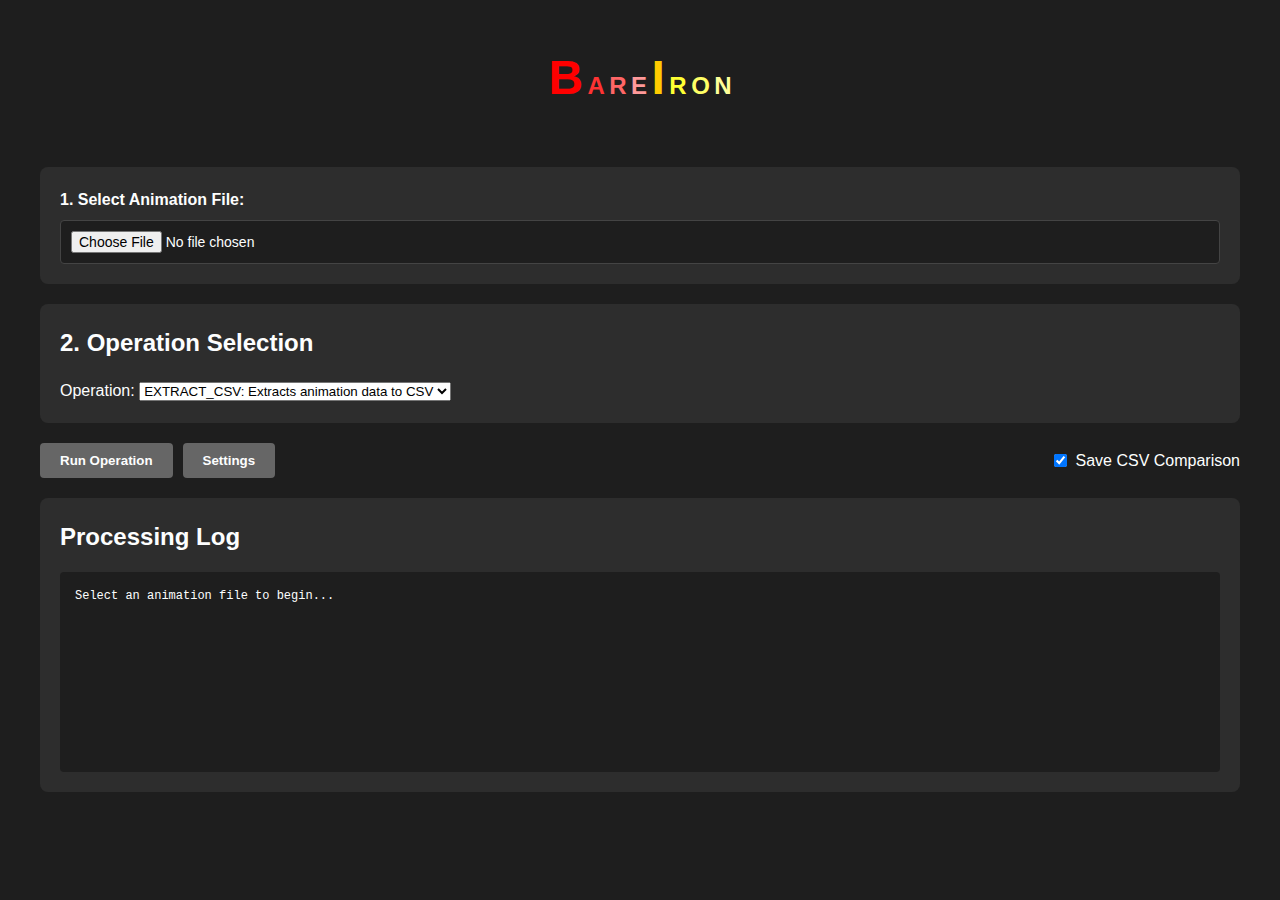
<file: index (1).html>
<!DOCTYPE html>
<html lang="en">
<head>
    <meta charset="UTF-8">
    <meta name="viewport" content="width=device-width, initial-scale=1.0">
    <title>Animation Modification Tool</title>
    <style>
        :root {
            --bg-charcoal: #1E1E1E;
            --bg-widget: #2D2D2D;
            --text-light: #FDFEFE;
            --primary-orange: #5E44E3;
            --primary-orange-active: #4A35B3;
            --red-button: #C0392B;
            --red-button-active: #A93226;
            --selection-blue: #3498DB;
            --success-green: #27AE60;
        }

        * {
            margin: 0;
            padding: 0;
            box-sizing: border-box;
        }

        body {
            background-color: var(--bg-charcoal);
            color: var(--text-light);
            font-family: 'Helvetica', Arial, sans-serif;
            line-height: 1.6;
            padding: 20px;
        }

        .container {
            max-width: 1200px;
            margin: 0 auto;
        }

        /* File Info Display */
        .file-info {
            background: var(--bg-widget);
            padding: 15px;
            border-radius: 8px;
            margin-bottom: 15px;
            border-left: 4px solid var(--selection-blue);
        }

        .file-info h3 {
            margin-bottom: 10px;
            color: var(--selection-blue);
        }

        .info-grid {
            display: grid;
            grid-template-columns: repeat(auto-fit, minmax(200px, 1fr));
            gap: 10px;
        }

        .info-item {
            display: flex;
            justify-content: space-between;
            padding: 5px 0;
            border-bottom: 1px solid #444;
        }

        .info-label {
            font-weight: bold;
            color: #999;
        }

        .info-value {
            color: var(--text-light);
        }

        /* Rest of your existing CSS remains the same */
        .title-container {
            text-align: center;
            margin-bottom: 30px;
            padding: 20px 0;
        }

        .title-char {
            font-family: 'Impact', sans-serif;
            font-weight: bold;
            display: inline-block;
        }

        .title-char.large {
            font-size: 48px;
        }

        .title-char.small {
            font-size: 24px;
        }

        .input-group {
            background: var(--bg-widget);
            padding: 20px;
            border-radius: 8px;
            margin-bottom: 20px;
        }

        .input-group label {
            display: block;
            margin-bottom: 8px;
            font-weight: bold;
        }

        .input-group input[type="file"],
        .input-group select {
            width: 100%;
            padding: 10px;
            background: var(--bg-charcoal);
            border: 1px solid #444;
            border-radius: 4px;
            color: var(--text-light);
            font-size: 14px;
        }

        .controls-panel {
            background: var(--bg-widget);
            padding: 20px;
            border-radius: 8px;
            margin-bottom: 20px;
        }

        .controls-panel h2 {
            margin-bottom: 15px;
            color: var(--text-light);
        }

        .param-row {
            display: flex;
            gap: 10px;
            margin-bottom: 10px;
            align-items: center;
        }

        .param-row label {
            min-width: 120px;
        }

        .param-row input {
            flex: 1;
            padding: 8px;
            background: var(--bg-charcoal);
            border: 1px solid #444;
            border-radius: 4px;
            color: var(--text-light);
        }

        .special-panel {
            background: var(--bg-widget);
            padding: 15px;
            border-radius: 8px;
            margin-bottom: 20px;
            border-left: 4px solid var(--primary-orange);
        }

        .file-pair {
            display: grid;
            grid-template-columns: 1fr 1fr;
            gap: 15px;
            margin-bottom: 15px;
        }

        .file-input {
            display: flex;
            flex-direction: column;
            gap: 5px;
        }

        .bone-list {
            max-height: 200px;
            overflow-y: auto;
            background: var(--bg-charcoal);
            padding: 10px;
            border-radius: 4px;
            margin-top: 10px;
        }

        .bone-item {
            padding: 5px;
            border-bottom: 1px solid #444;
        }

        .action-buttons {
            display: flex;
            gap: 10px;
            margin-bottom: 20px;
            align-items: center;
        }

        button {
            padding: 10px 20px;
            border: none;
            border-radius: 4px;
            cursor: pointer;
            font-weight: bold;
            transition: background-color 0.3s;
        }

        .btn-primary {
            background: var(--primary-orange);
            color: var(--text-light);
        }

        .btn-primary:hover:not(:disabled) {
            background: var(--primary-orange-active);
        }

        .btn-primary:disabled {
            background: #666;
            cursor: not-allowed;
        }

        .btn-secondary {
            background: #666;
            color: var(--text-light);
        }

        .checkbox-label {
            display: flex;
            align-items: center;
            gap: 8px;
            margin-left: auto;
        }

        .log-area {
            background: var(--bg-widget);
            padding: 20px;
            border-radius: 8px;
        }

        .log-area h2 {
            margin-bottom: 15px;
        }

        #outputLog {
            background: var(--bg-charcoal);
            padding: 15px;
            border-radius: 4px;
            min-height: 200px;
            max-height: 400px;
            overflow-y: auto;
            font-family: 'Courier New', monospace;
            font-size: 12px;
            white-space: pre-wrap;
        }

        .log-success {
            color: var(--success-green);
        }

        .log-error {
            color: var(--red-button);
        }

        .log-warning {
            color: #F39C12;
        }

        .log-info {
            color: var(--selection-blue);
        }

        .modal {
            display: none;
            position: fixed;
            top: 0;
            left: 0;
            width: 100%;
            height: 100%;
            background: rgba(0,0,0,0.8);
            z-index: 1000;
        }

        .modal-content {
            position: absolute;
            top: 50%;
            left: 50%;
            transform: translate(-50%, -50%);
            background: var(--bg-widget);
            padding: 30px;
            border-radius: 8px;
            min-width: 400px;
        }

        .setting-group {
            margin-bottom: 15px;
        }

        .modal-buttons {
            display: flex;
            gap: 10px;
            justify-content: flex-end;
            margin-top: 20px;
        }

        .note {
            font-size: 12px;
            color: #999;
            font-style: italic;
            margin-top: 10px;
        }

        .bone-controls {
            margin-bottom: 10px;
        }

        .bone-controls button {
            padding: 5px 10px;
            margin-right: 5px;
            font-size: 12px;
        }

        .progress-bar {
            width: 100%;
            height: 4px;
            background: #444;
            border-radius: 2px;
            margin: 10px 0;
            overflow: hidden;
        }

        .progress-fill {
            height: 100%;
            background: var(--primary-orange);
            width: 0%;
            transition: width 0.3s ease;
        }
    </style>
</head>
<body>
    <div class="container">
        <!-- Gradient Title -->
        <div class="title-container">
            <span class="title-char large" style="color: #ff0000;">B</span>
            <span class="title-char small" style="color: #ff3333;">A</span>
            <span class="title-char small" style="color: #ff6666;">R</span>
            <span class="title-char small" style="color: #ff9999;">E</span>
            <span class="title-char large" style="color: #ffcc00;">I</span>
            <span class="title-char small" style="color: #ffff33;">R</span>
            <span class="title-char small" style="color: #ffff66;">O</span>
            <span class="title-char small" style="color: #ffff99;">N</span>
        </div>

        <!-- File Selection -->
        <div class="input-group">
            <label for="inputFile">1. Select Animation File:</label>
            <input type="file" id="inputFile" accept=".bytes,.txt">
        </div>

        <!-- File Information Display -->
        <div id="fileInfo" class="file-info" style="display: none;">
            <h3>📁 File Information</h3>
            <div class="info-grid">
                <div class="info-item">
                    <span class="info-label">Filename:</span>
                    <span class="info-value" id="infoFilename">-</span>
                </div>
                <div class="info-item">
                    <span class="info-label">File Size:</span>
                    <span class="info-value" id="infoSize">-</span>
                </div>
                <div class="info-item">
                    <span class="info-label">Frames:</span>
                    <span class="info-value" id="infoFrames">-</span>
                </div>
                <div class="info-item">
                    <span class="info-label">Bones:</span>
                    <span class="info-value" id="infoBones">-</span>
                </div>
                <div class="info-item">
                    <span class="info-label">Bone IDs:</span>
                    <span class="info-value" id="infoBoneIds">-</span>
                </div>
                <div class="info-item">
                    <span class="info-label">Data Size:</span>
                    <span class="info-value" id="infoDataSize">-</span>
                </div>
            </div>
        </div>

        <!-- Operation Selection -->
        <div class="controls-panel">
            <h2>2. Operation Selection</h2>
            <label for="operationSelect">Operation:</label>
            <select id="operationSelect">
                <option value="EXTRACT_CSV">EXTRACT_CSV: Extracts animation data to CSV</option>
                <option value="X_DOUBLE">X_DOUBLE: Doubles X-axis values</option>
                <option value="AXIS_ADDER">AXIS_ADDER: Adds values to axis</option>
                <option value="SHORTEN">SHORTEN: Shortens animation by a factor</option>
                <option value="LENGTHEN">LENGTHEN: Lengthens animation by a factor</option>
                <option value="TRIMMER">TRIMMER: Removes frame range</option>
            </select>

            <!-- Dynamic Parameters -->
            <div id="paramsContainer"></div>
        </div>

        <!-- Bone Selection -->
        <div id="boneSelectionSection" class="special-panel" style="display: none;">
            <h3>Bone Selection</h3>
            <div class="bone-controls">
                <button id="selectAllBones" class="btn-secondary">Select All</button>
                <button id="deselectAllBones" class="btn-secondary">Deselect All</button>
            </div>
            <div id="boneList" class="bone-list"></div>
        </div>

        <!-- Action Buttons -->
        <div class="action-buttons">
            <button id="runButton" class="btn-primary" disabled>Run Operation</button>
            <button id="settingsButton" class="btn-secondary">Settings</button>
            <label class="checkbox-label">
                <input type="checkbox" id="saveCSV" checked>
                Save CSV Comparison
            </label>
        </div>

        <!-- Progress Bar -->
        <div class="progress-bar" style="display: none;" id="progressContainer">
            <div class="progress-fill" id="progressFill"></div>
        </div>

        <!-- Log Output -->
        <div class="log-area">
            <h2>Processing Log</h2>
            <pre id="outputLog">Select an animation file to begin...</pre>
        </div>
    </div>

    <!-- Settings Modal -->
    <div id="settingsModal" class="modal">
        <div class="modal-content">
            <h2>Settings</h2>
            <div class="setting-group">
                <label>Export Format:</label>
                <select id="exportExt">
                    <option value=".bytes">.bytes</option>
                    <option value=".txt">.txt</option>
                </select>
            </div>
            <div class="modal-buttons">
                <button id="saveSettings" class="btn-primary">Save</button>
                <button id="cancelSettings" class="btn-secondary">Cancel</button>
            </div>
        </div>
    </div>

    <script>
        // Bone mapping (extended)
        const BONE_MAP = {
            0: "pelvis", 1: "stomach", 2: "chest", 3: "neck", 4: "head", 5: "hair", 6: "hair1",
            7: "zero_joint_hand_l", 8: "clavicle_l", 9: "arm_l", 10: "forearm_l",
            11: "forearm_twist_l", 12: "hand_l", 13: "weapon_l", 14: "f_big1_l", 15: "f_big2_l", 16: "f_big3_l",
            17: "f_main1_l", 18: "f_main2_l", 19: "f_main3_l", 20: "f_pointer1_l", 21: "f_pointer2_l", 22: "f_pointer3_l",
            23: "scapular_l", 24: "chest_l", 25: "zero_joint_hand_r", 26: "clavicle_r", 27: "arm_r", 28: "forearm_r",
            29: "forearm_twist_r", 30: "hand_r", 31: "weapons_r", 32: "f_big1_r", 33: "f_big2_r", 34: "f_big3_r",
            35: "f_main1_r", 36: "f_main2_r", 37: "f_main3_r", 38: "f_pointer1_r", 39: "f_pointer2_r", 40: "f_pointer3_r",
            41: "scapular_r", 42: "chest_r", 43: "zero_joint_pelvis_l", 44: "thigh_l", 45: "calf_l", 46: "foot_l",
            47: "toe_l", 48: "back_l", 49: "chest_h_49", 50: "stomach_h_50",
            51: "zero_joint_pelvis_r", 52: "thigh_r", 53: "calf_r", 54: "foot_r", 55: "toe_r", 56: "back_r",
            57: "biceps_twist_l", 58: "biceps_twist_r", 59: "thigh_twist_l", 60: "thigh_twist_r",
            61: "foot_r_extra", 62: "toe_r_extra", 63: "weapon_r_extra", 64: "weapon_l_extra", 65: "root_extra",
        };

        // Animation Processor
        class AnimationProcessor {
            constructor() {
                this.logElement = document.getElementById('outputLog');
            }

            log(message, type = 'info') {
                const timestamp = new Date().toLocaleTimeString();
                const styledMessage = `[${timestamp}] <span class="log-${type}">${message}</span>`;
                this.logElement.innerHTML += styledMessage + '\n';
                this.logElement.scrollTop = this.logElement.scrollHeight;
            }

            clearLog() {
                this.logElement.textContent = '';
            }

            updateProgress(percent) {
                const progressFill = document.getElementById('progressFill');
                const progressContainer = document.getElementById('progressContainer');
                
                if (percent > 0) {
                    progressContainer.style.display = 'block';
                    progressFill.style.width = percent + '%';
                } else {
                    progressContainer.style.display = 'none';
                }
            }

            // Parse binary animation data with detailed info
            parseAnimationData(arrayBuffer, filename) {
                try {
                    const dataView = new DataView(arrayBuffer);
                    let offset = 0;

                    this.log(`Parsing file: ${filename}`, 'info');
                    this.log(`File size: ${this.formatFileSize(arrayBuffer.byteLength)}`, 'info');

                    // Read header
                    const header = dataView.getBigUint64(offset, true);
                    offset += 8;

                    if (header !== 457546134634734n) {
                        this.log('Warning: Unexpected file header', 'warning');
                    }

                    // Read garbage size
                    const garbageSize = dataView.getInt16(offset, true);
                    offset += 2;

                    // Skip garbage data
                    const garbageDataSize = garbageSize * 8;
                    offset += garbageDataSize;

                    // Read frame count
                    const framesLength = dataView.getInt32(offset, true);
                    offset += 4;

                    // Read bone count
                    const boneIdsLength = dataView.getInt32(offset, true);
                    offset += 4;

                    // Read bone IDs
                    const boneIds = [];
                    for (let i = 0; i < boneIdsLength; i++) {
                        boneIds.push(dataView.getInt16(offset, true));
                        offset += 2;
                    }

                    const fileInfo = {
                        header,
                        framesLength,
                        boneIds,
                        boneIdsLength,
                        garbageSize,
                        dataOffset: offset,
                        arrayBuffer,
                        dataView,
                        totalSize: arrayBuffer.byteLength
                    };

                    this.log(`✓ File parsed successfully`, 'success');
                    this.log(`• Frames: ${framesLength}`, 'info');
                    this.log(`• Bones: ${boneIdsLength}`, 'info');
                    this.log(`• Bone IDs: [${boneIds.join(', ')}]`, 'info');
                    this.log(`• Animation data starts at byte: ${offset}`, 'info');

                    return fileInfo;

                } catch (error) {
                    this.log(`✗ Error parsing animation data: ${error}`, 'error');
                    return null;
                }
            }

            formatFileSize(bytes) {
                if (bytes === 0) return '0 Bytes';
                const k = 1024;
                const sizes = ['Bytes', 'KB', 'MB', 'GB'];
                const i = Math.floor(Math.log(bytes) / Math.log(k));
                return parseFloat((bytes / Math.pow(k, i)).toFixed(2)) + ' ' + sizes[i];
            }

            // Extract CSV from animation data
            extractCSV(animationData) {
                const { framesLength, boneIds, dataView, dataOffset } = animationData;
                let offset = dataOffset;
                const csvRows = [];

                this.log('Starting CSV extraction...', 'info');
                this.updateProgress(10);

                // Add header
                csvRows.push(['frame', 'bone_id', 'bone_name', 'pos_x', 'pos_y', 'pos_z']);

                for (let frame = 0; frame < framesLength; frame++) {
                    for (let boneIdx = 0; boneIdx < boneIds.length; boneIdx++) {
                        // Read position data
                        const posX = this.readFloat16(dataView, offset);
                        const posY = this.readFloat16(dataView, offset + 2);
                        const posZ = this.readFloat16(dataView, offset + 4);
                        
                        const boneId = boneIds[boneIdx];
                        const boneName = BONE_MAP[boneId] || `Bone_${boneId}`;
                        
                        csvRows.push([
                            frame + 1,
                            boneId,
                            boneName,
                            posX.toFixed(6),
                            posY.toFixed(6),
                            posZ.toFixed(6)
                        ]);

                        offset += 12;
                    }

                    // Update progress
                    if (frame % 10 === 0) {
                        const progress = 10 + (frame / framesLength * 80);
                        this.updateProgress(progress);
                    }
                }

                this.updateProgress(100);
                this.log(`✓ CSV extraction complete: ${csvRows.length - 1} data rows`, 'success');
                return csvRows;
            }

            // Double X values operation
            doubleX(animationData) {
                const { framesLength, boneIds, dataView, dataOffset, arrayBuffer } = animationData;
                const newBuffer = new ArrayBuffer(arrayBuffer.byteLength);
                const newView = new DataView(newBuffer);

                this.log('Starting X doubling operation...', 'info');
                this.updateProgress(10);

                // Copy header and metadata
                for (let i = 0; i < dataOffset; i++) {
                    newView.setUint8(i, dataView.getUint8(i));
                }

                let offset = dataOffset;
                let bonesModified = 0;

                for (let frame = 0; frame < framesLength; frame++) {
                    for (let boneIdx = 0; boneIdx < boneIds.length; boneIdx++) {
                        // Read original position
                        const posX = this.readFloat16(dataView, offset);
                        const posY = this.readFloat16(dataView, offset + 2);
                        const posZ = this.readFloat16(dataView, offset + 4);

                        // Double X value
                        const newPosX = posX * 2;

                        // Write back modified position
                        this.writeFloat16(newView, offset, newPosX);
                        this.writeFloat16(newView, offset + 2, posY);
                        this.writeFloat16(newView, offset + 4, posZ);

                        // Copy rotation data unchanged
                        for (let i = 6; i < 12; i++) {
                            newView.setUint8(offset + i, dataView.getUint8(offset + i));
                        }

                        offset += 12;
                        bonesModified++;
                    }

                    // Update progress
                    if (frame % 10 === 0) {
                        const progress = 10 + (frame / framesLength * 80);
                        this.updateProgress(progress);
                    }
                }

                // Copy any remaining data
                for (let i = offset; i < arrayBuffer.byteLength; i++) {
                    newView.setUint8(i, dataView.getUint8(i));
                }

                this.updateProgress(100);
                this.log(`✓ X doubling complete: ${bonesModified} bone positions modified`, 'success');
                return newBuffer;
            }

            readFloat16(dataView, offset) {
                const uint16 = dataView.getUint16(offset, true);
                return this.float16ToFloat32(uint16);
            }

            float16ToFloat32(uint16) {
                const sign = (uint16 & 0x8000) ? -1 : 1;
                const exponent = (uint16 & 0x7C00) >> 10;
                const fraction = uint16 & 0x03FF;

                if (exponent === 0) {
                    return sign * Math.pow(2, -14) * (fraction / 1024);
                } else if (exponent === 0x1F) {
                    return fraction ? NaN : sign * Infinity;
                }

                return sign * Math.pow(2, exponent - 15) * (1 + fraction / 1024);
            }

            writeFloat16(dataView, offset, value) {
                const uint16 = this.float32ToFloat16(value);
                dataView.setUint16(offset, uint16, true);
            }

            float32ToFloat16(value) {
                const float32 = new Float32Array([value]);
                const uint32 = new Uint32Array(float32.buffer)[0];
                
                const sign = (uint32 >> 31) & 0x1;
                const exponent = ((uint32 >> 23) & 0xFF) - 127 + 15;
                const fraction = (uint32 >> 13) & 0x3FF;

                if (exponent <= 0) return sign << 15;
                if (exponent >= 0x1F) return (sign << 15) | 0x7C00;

                return (sign << 15) | (exponent << 10) | fraction;
            }

            // Download file with proper feedback
            downloadFile(data, filename, contentType) {
                try {
                    const blob = new Blob([data], { type: contentType });
                    const url = URL.createObjectURL(blob);
                    const a = document.createElement('a');
                    a.href = url;
                    a.download = filename;
                    document.body.appendChild(a);
                    a.click();
                    document.body.removeChild(a);
                    URL.revokeObjectURL(url);
                    
                    this.log(`✓ Download started: ${filename}`, 'success');
                    return true;
                } catch (error) {
                    this.log(`✗ Download failed: ${error}`, 'error');
                    return false;
                }
            }
        }

        // UI Controller
        class UIController {
            constructor() {
                this.processor = new AnimationProcessor();
                this.currentFile = null;
                this.currentAnimationData = null;
                this.initEventListeners();
                this.updateParametersUI();
            }

            initEventListeners() {
                // File input
                document.getElementById('inputFile').addEventListener('change', (e) => {
                    this.handleFileSelect(e);
                });

                // Operation selection
                document.getElementById('operationSelect').addEventListener('change', () => {
                    this.updateParametersUI();
                });

                // Run button
                document.getElementById('runButton').addEventListener('click', () => {
                    this.runOperation();
                });

                // Settings
                document.getElementById('settingsButton').addEventListener('click', () => {
                    this.showSettings();
                });

                document.getElementById('saveSettings').addEventListener('click', () => {
                    this.saveSettings();
                });

                document.getElementById('cancelSettings').addEventListener('click', () => {
                    this.hideSettings();
                });

                // Bone selection
                document.getElementById('selectAllBones').addEventListener('click', () => {
                    this.toggleAllBones(true);
                });

                document.getElementById('deselectAllBones').addEventListener('click', () => {
                    this.toggleAllBones(false);
                });
            }

            async handleFileSelect(event) {
                const file = event.target.files[0];
                if (file) {
                    this.currentFile = file;
                    this.processor.log(`📁 File selected: ${file.name}`, 'info');
                    
                    try {
                        const arrayBuffer = await file.arrayBuffer();
                        this.currentAnimationData = this.processor.parseAnimationData(arrayBuffer, file.name);
                        
                        if (this.currentAnimationData) {
                            this.displayFileInfo(file, this.currentAnimationData);
                            document.getElementById('runButton').disabled = false;
                        } else {
                            document.getElementById('runButton').disabled = true;
                        }
                    } catch (error) {
                        this.processor.log(`✗ Error reading file: ${error}`, 'error');
                        document.getElementById('runButton').disabled = true;
                    }
                }
            }

            displayFileInfo(file, animationData) {
                const fileInfo = document.getElementById('fileInfo');
                fileInfo.style.display = 'block';

                document.getElementById('infoFilename').textContent = file.name;
                document.getElementById('infoSize').textContent = this.processor.formatFileSize(file.size);
                document.getElementById('infoFrames').textContent = animationData.framesLength;
                document.getElementById('infoBones').textContent = animationData.boneIdsLength;
                document.getElementById('infoBoneIds').textContent = animationData.boneIds.join(', ');
                document.getElementById('infoDataSize').textContent = this.processor.formatFileSize(
                    animationData.totalSize - animationData.dataOffset
                );
            }

            updateParametersUI() {
                const operation = document.getElementById('operationSelect').value;
                const container = document.getElementById('paramsContainer');
                container.innerHTML = '';

                switch (operation) {
                    case 'SHORTEN':
                    case 'LENGTHEN':
                        this.createParamRow(container, 'factor', 'Factor:', '2.0');
                        break;
                    case 'AXIS_ADDER':
                        this.createParamRow(container, 'x_offset', 'X Offset:', '0.0');
                        this.createParamRow(container, 'y_offset', 'Y Offset:', '0.0');
                        this.createParamRow(container, 'z_offset', 'Z Offset:', '0.0');
                        this.createParamRow(container, 'bone_id', 'Bone ID (-1 for all):', '-1');
                        break;
                    case 'TRIMMER':
                        this.createParamRow(container, 'range', 'Remove frames (e.g., 1-10):', '1-10');
                        break;
                }
            }

            createParamRow(container, id, label, placeholder) {
                const row = document.createElement('div');
                row.className = 'param-row';
                
                const labelEl = document.createElement('label');
                labelEl.textContent = label;
                
                const input = document.createElement('input');
                input.type = 'text';
                input.id = `param_${id}`;
                input.placeholder = placeholder;
                input.value = placeholder;
                
                row.appendChild(labelEl);
                row.appendChild(input);
                container.appendChild(row);
            }

            getOperationParams() {
                const operation = document.getElementById('operationSelect').value;
                const params = { operation };
                
                const paramInputs = document.querySelectorAll('#paramsContainer input');
                paramInputs.forEach(input => {
                    const paramName = input.id.replace('param_', '');
                    params[paramName] = input.value;
                });

                return params;
            }

            async runOperation() {
                if (!this.currentFile || !this.currentAnimationData) {
                    this.processor.log('✗ Error: Please select a valid animation file first.', 'error');
                    return;
                }

                this.processor.clearLog();
                this.processor.log('🚀 Starting operation...', 'info');

                try {
                    const params = this.getOperationParams();
                    const exportExt = document.getElementById('exportExt').value;

                    let result;
                    let outputFilename;

                    switch (params.operation) {
                        case 'EXTRACT_CSV':
                            const csvData = this.processor.extractCSV(this.currentAnimationData);
                            const csvContent = csvData.map(row => row.join(',')).join('\n');
                            outputFilename = `${this.currentFile.name.replace(/\.[^/.]+$/, "")}_extracted.csv`;
                            this.processor.downloadFile(csvContent, outputFilename, 'text/csv');
                            break;

                        case 'X_DOUBLE':
                            const modifiedBuffer = this.processor.doubleX(this.currentAnimationData);
                            outputFilename = `${this.currentFile.name.replace(/\.[^/.]+$/, "")}_x_doubled${exportExt}`;
                            this.processor.downloadFile(modifiedBuffer, outputFilename, 'application/octet-stream');
                            break;

                        default:
                            this.processor.log(`⚠️ Operation "${params.operation}" not fully implemented in this demo`, 'warning');
                            this.processor.log('Only EXTRACT_CSV and X_DOUBLE are currently available', 'info');
                            break;
                    }

                    this.processor.updateProgress(0);

                } catch (error) {
                    this.processor.log(`✗ Operation failed: ${error}`, 'error');
                    this.processor.updateProgress(0);
                }
            }

            showSettings() {
                document.getElementById('settingsModal').style.display = 'block';
            }

            hideSettings() {
                document.getElementById('settingsModal').style.display = 'none';
            }

            saveSettings() {
                const exportExt = document.getElementById('exportExt').value;
                localStorage.setItem('animationTool_exportExt', exportExt);
                this.hideSettings();
                this.processor.log('✓ Settings saved', 'success');
            }

            loadSettings() {
                const savedExportExt = localStorage.getItem('animationTool_exportExt');
                if (savedExportExt) {
                    document.getElementById('exportExt').value = savedExportExt;
                }
            }

            toggleAllBones(select) {
                const checkboxes = document.querySelectorAll('#boneList input[type="checkbox"]');
                checkboxes.forEach(checkbox => {
                    checkbox.checked = select;
                });
            }
        }

        // Initialize the application
        document.addEventListener('DOMContentLoaded', () => {
            const uiController = new UIController();
            uiController.loadSettings();
        });
    </script>
</body>
</html>
</file>
